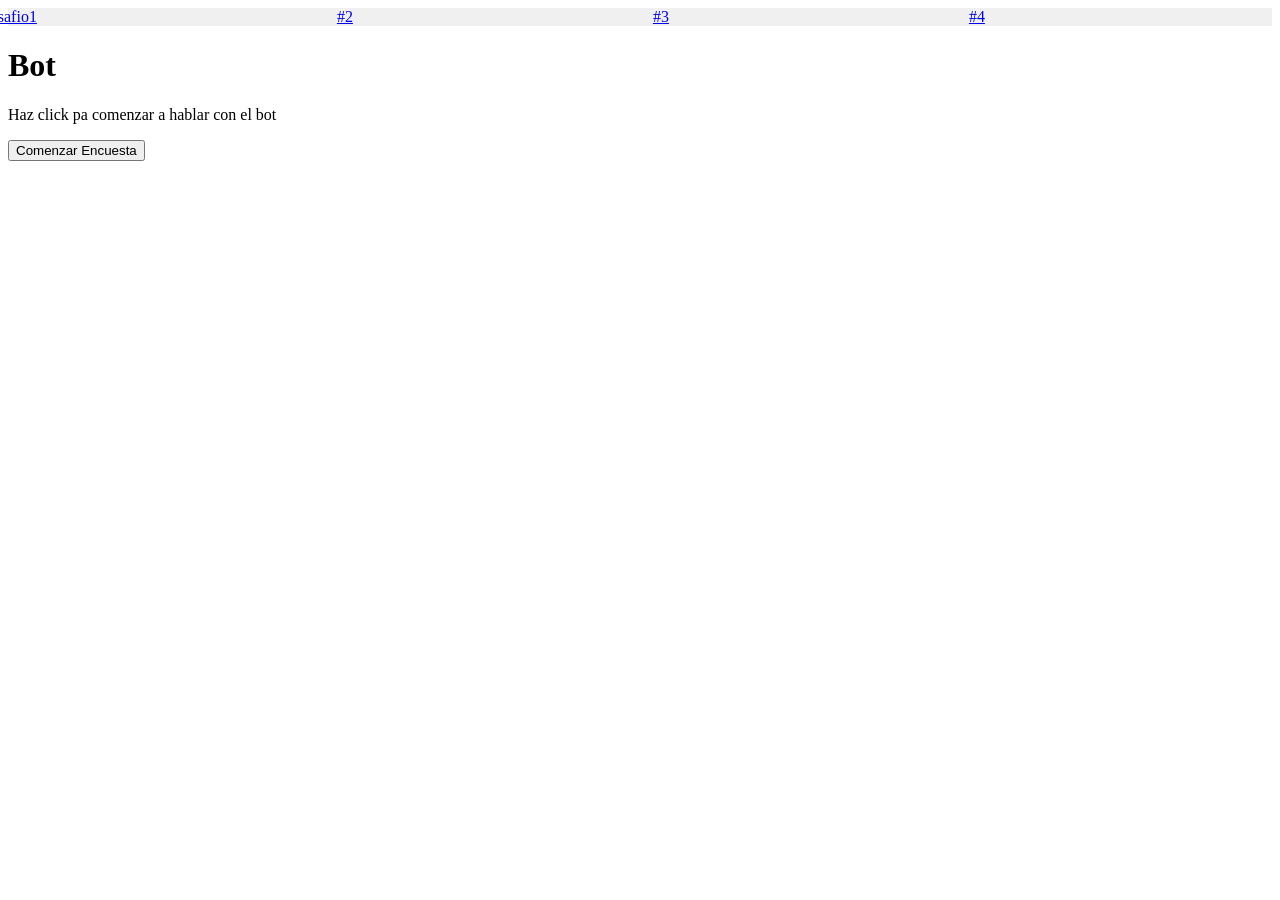
<file: Index.html>
<!DOCTYPE html>
<html lang="es">
<head>
    <meta charset="UTF-8">
    <link rel="stylesheet" href="D1.css">
    <title>Peliculas</title>
    <div class="lista">
     <a href="Desafio1.html">Desafio1</a>
    <a href="Desafio2.html">#2</a>
    <a href="Desafio3.html">#3</a>
    <a href="Desafio4.html">#4</a>
    <a href="Desafio5.html">#5</a>
    </div>
</head>
<body>

    <h1>Bot</h1>
    <p>Haz click pa comenzar a hablar con el bot</p>
    
    <button onclick="interactuar()">Comenzar Encuesta</button>

    <script src="D1.js"></script>
</body>
</html>
</file>
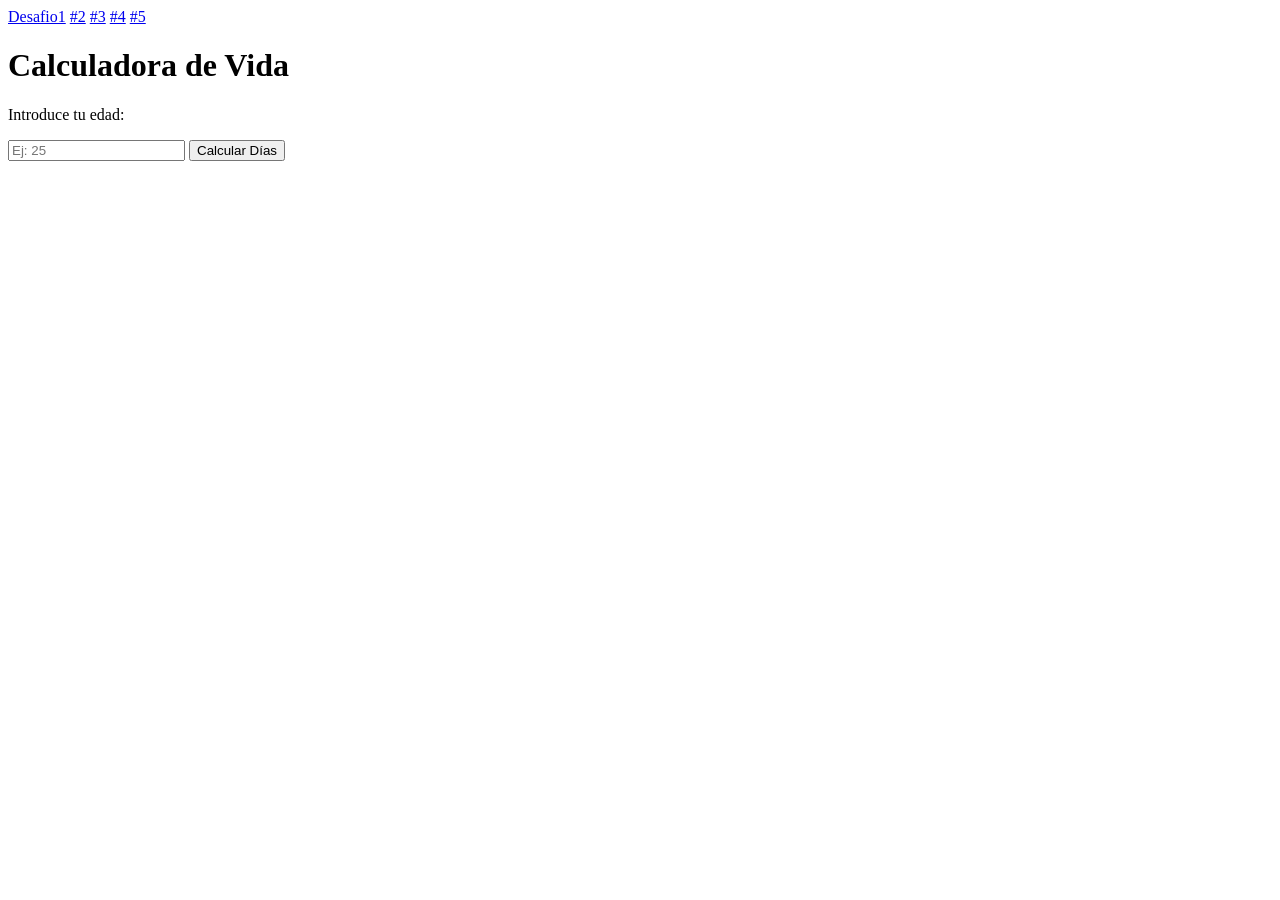
<file: Desafio3.html>
<!DOCTYPE html>
<html lang="es">
<head>
    <meta charset="UTF-8">
    <title>Calculadora de Días Vividos</title>
       <a href="Desafio1.html">Desafio1</a>
    <a href="Desafio2.html">#2</a>
    <a href="Desafio3.html">#3</a>
    <a href="Desafio4.html">#4</a>
    <a href="Desafio5.html">#5</a>
</head>
<body>

    <h1>Calculadora de Vida</h1>
    <p>Introduce tu edad:</p>
    
    <input type="number" id="edadUsuario" placeholder="Ej: 25">
    <button onclick="calcularYMostrar()">Calcular Días</button>

    <h2 id="resultadoAbajo" style="color: blue;"></h2>

    <script src="D3.js"></script>
</body>
</html>
</file>
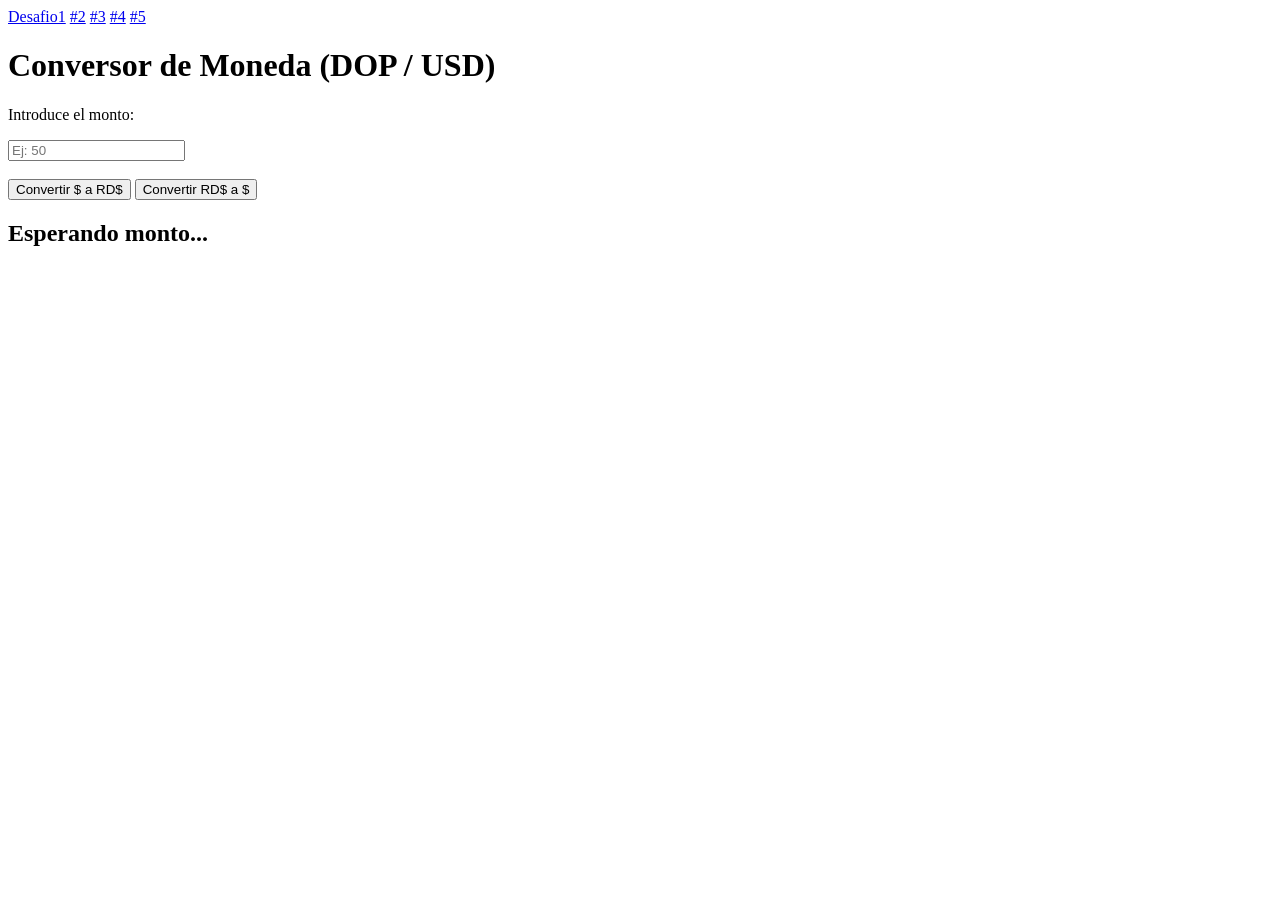
<file: Desafio4.html>
<!DOCTYPE html>
<html lang="es">
<head>
    <meta charset="UTF-8">
    <title>Conversor de Moneda</title>
    <a href="Desafio1.html">Desafio1</a>
    <a href="Desafio2.html">#2</a>
    <a href="Desafio3.html">#3</a>
    <a href="Desafio4.html">#4</a>
    <a href="Desafio5.html">#5</a>
</head>
<body>

    <h1>Conversor de Moneda (DOP / USD)</h1>

    <p>Introduce el monto:</p>
    <input type="number" id="monto" placeholder="Ej: 50">

    <br><br>

    <button onclick="convertirDolarAPeso()">Convertir $ a RD$</button>
    <button onclick="convertirPesoADolar()">Convertir RD$ a $</button>

    <h2 id="resultado">Esperando monto...</h2>

    <script src="D4.js"></script>
</body>
</html>
</file>
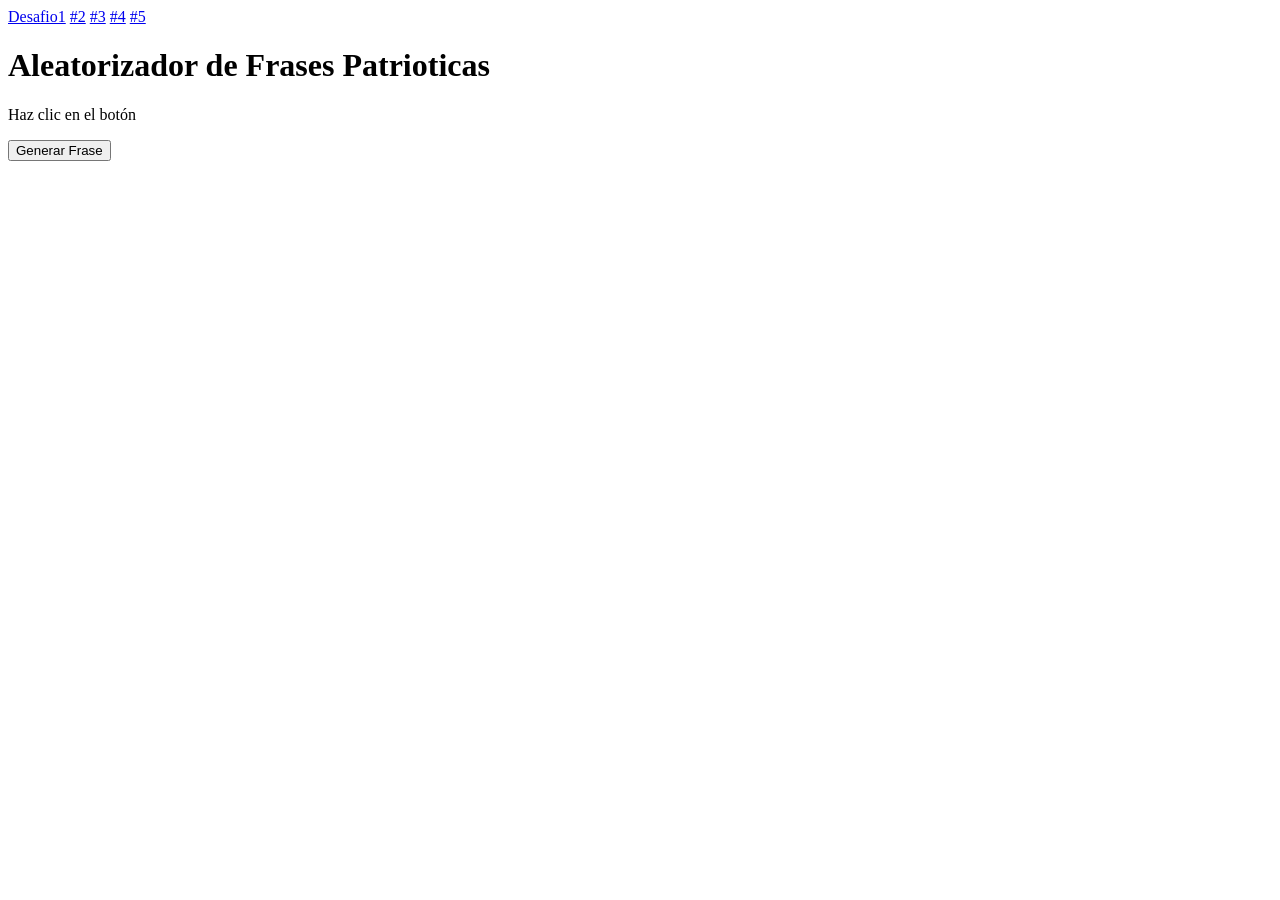
<file: Desafio5.html>
<!DOCTYPE html>
<html lang="es">
<head>
    <meta charset="UTF-8">
    <title>Generador de Frases</title>
    <a href="Desafio1.html">Desafio1</a>
    <a href="Desafio2.html">#2</a>
    <a href="Desafio3.html">#3</a>
    <a href="Desafio4.html">#4</a>
    <a href="Desafio5.html">#5</a>
</head>
<body>

    <h1>Aleatorizador de Frases Patrioticas</h1>

    <!-- Texto donde aparecerán las frases -->
    <p id="FraseGenerada">Haz clic en el botón</p>

    <!-- Botón -->
    <button onclick="GenerarFrase()">Generar Frase </button>

    <script src="D5.js"></script>
</body>
</html>
</file>
<file: D1.css>
.lista {
display: flex;
justify-content: center; /* Centra horizontalmente */
align-items: center; /* Centra verticalmente */
background-color: #f0f0f0;
gap: 300px;
}
</file>
